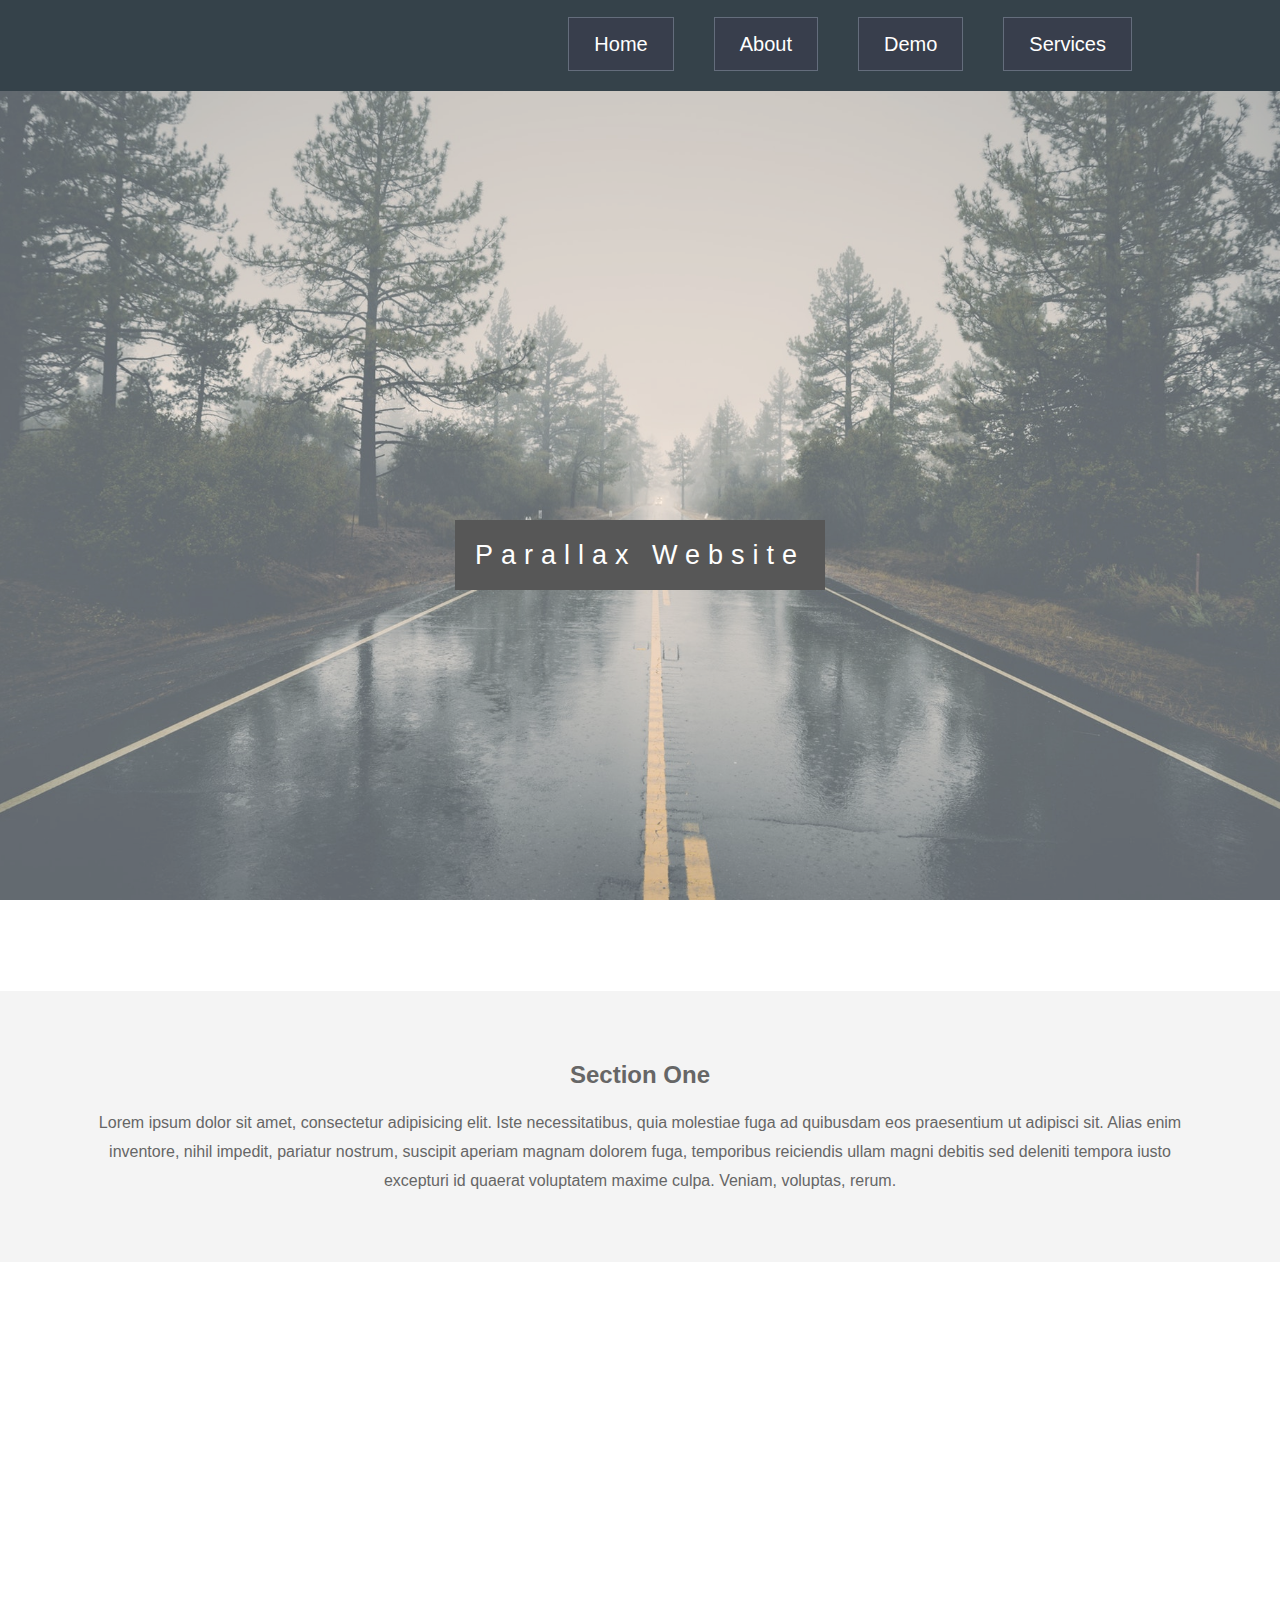
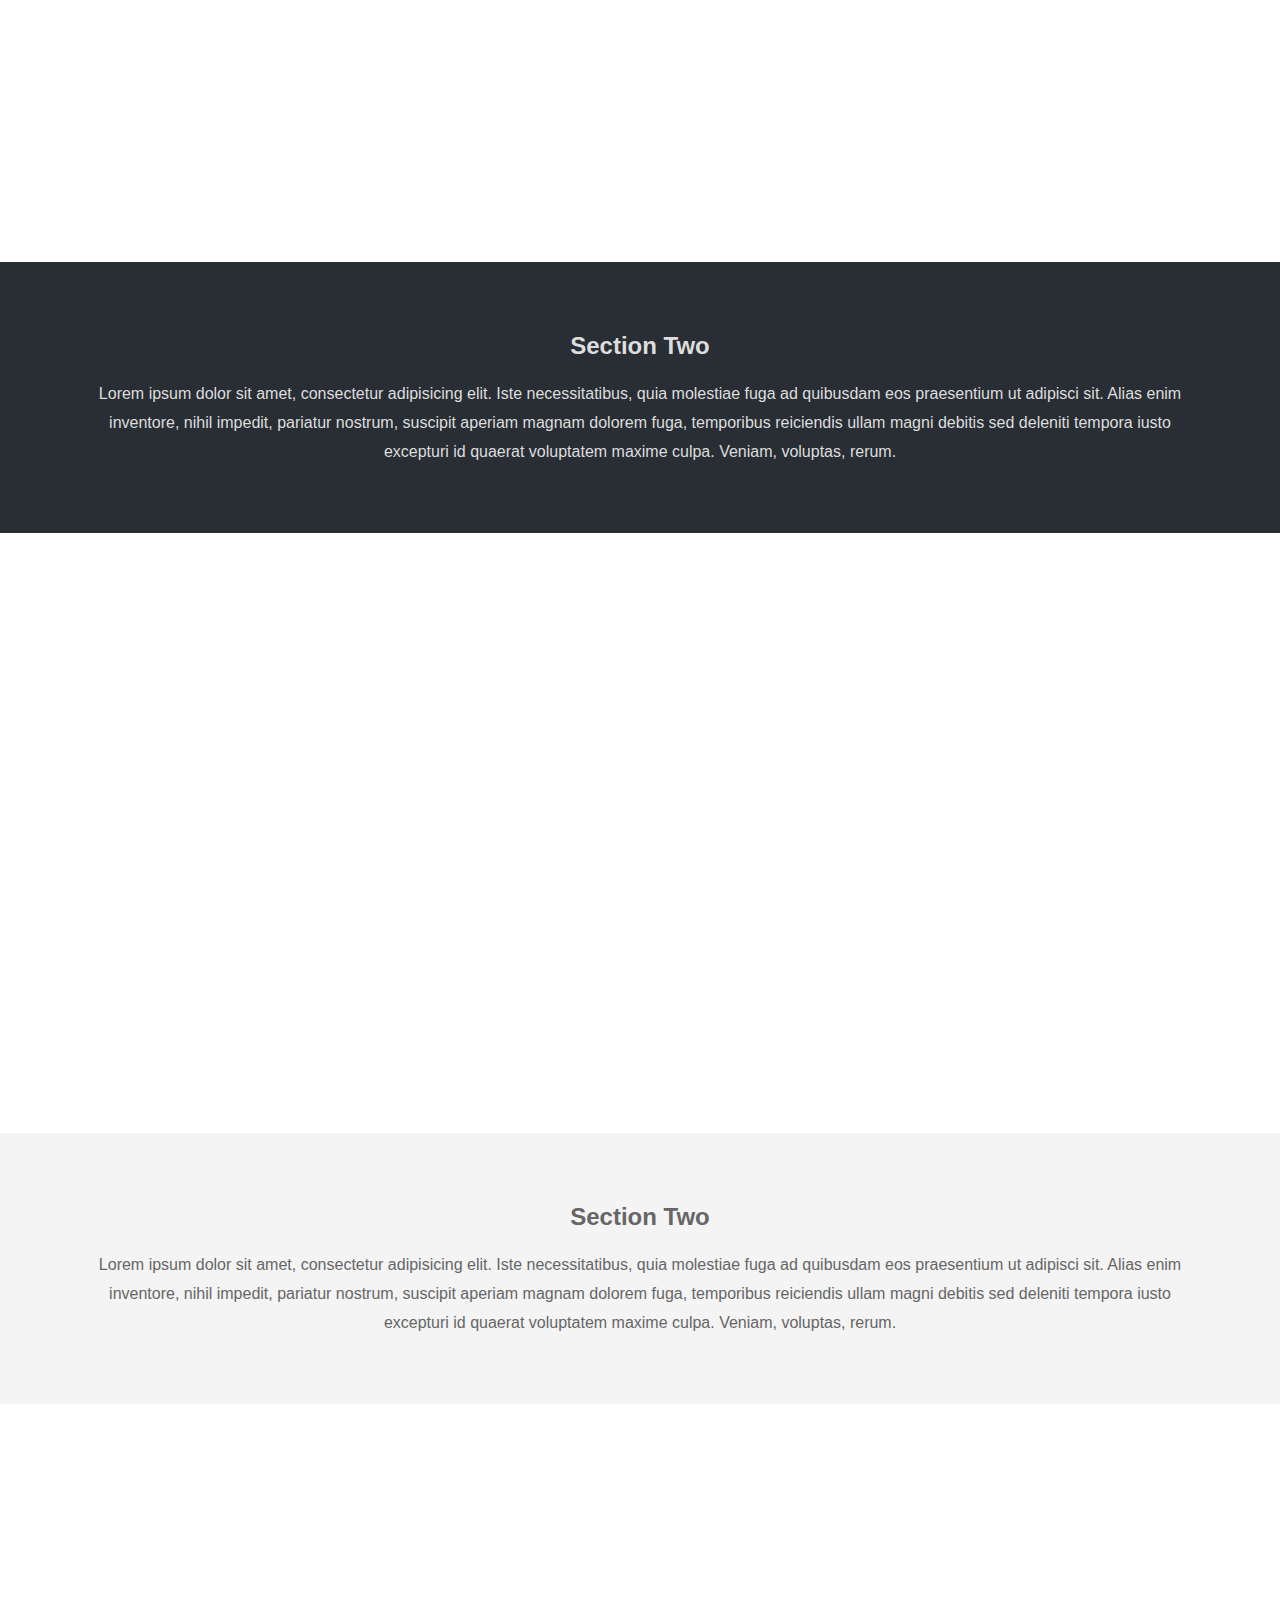
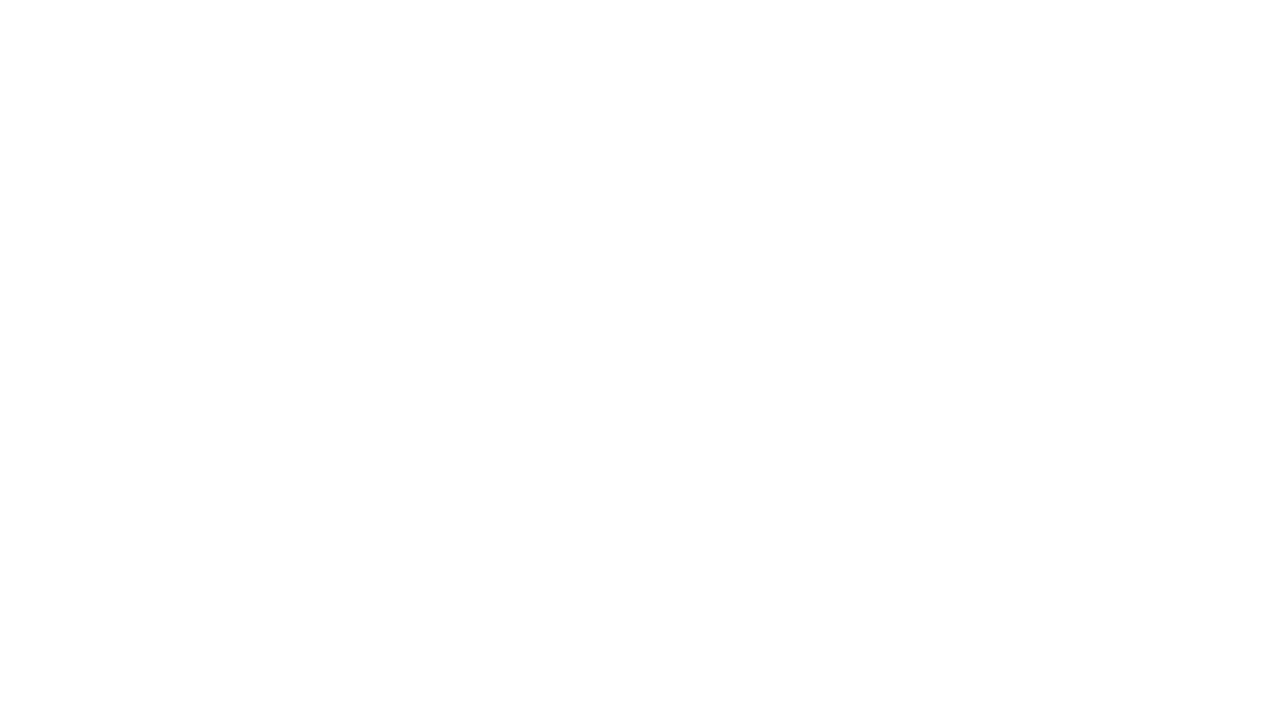
<file: Parallax site/index.html>
<!DOCTYPE html>
<html lang="en">
<head>
	<meta charset="UTF-8">
	<meta charset="viewport" content="width=device-width, initial-scale=1.0">
	<link rel="stylesheet" href="css/style.css">
	<title>Parallax</title>
</head>
<body>
	<header>
		<div class="container">
			<nav>
				<ul>
					<li><a href="services.html">Services</a></li>
					<li><a href="demo.html">Demo</a></li>
					<li><a href="about.html">About</a></li>
				    <li><a href="index.html">Home</a></li>
	
				</ul>
			</nav>
		</div>
	</header>

	<div class="pimg1">
		<div class="ptext">
			<span class="border">
				Parallax Website
			</span>
		</div>
	</div>

  <section class="section section-light">
  	<h2>Section One</h2>
  	<p>
  		Lorem ipsum dolor sit amet, consectetur adipisicing elit. Iste necessitatibus, quia molestiae fuga ad quibusdam eos praesentium ut adipisci sit. Alias enim inventore, nihil impedit, pariatur nostrum, suscipit aperiam magnam dolorem fuga, temporibus reiciendis ullam magni debitis sed deleniti tempora iusto excepturi id quaerat voluptatem maxime culpa. Veniam, voluptas, rerum.
  	</p>
  </section>

  <div class="pimg2">
		<div class="ptext">
			<span class="border trans">
				Image Two Text
			</span>
		</div>
	</div>

	<section class="section section-dark">
  	<h2>Section Two</h2>
  	<p>
  		Lorem ipsum dolor sit amet, consectetur adipisicing elit. Iste necessitatibus, quia molestiae fuga ad quibusdam eos praesentium ut adipisci sit. Alias enim inventore, nihil impedit, pariatur nostrum, suscipit aperiam magnam dolorem fuga, temporibus reiciendis ullam magni debitis sed deleniti tempora iusto excepturi id quaerat voluptatem maxime culpa. Veniam, voluptas, rerum.
  	</p>
  </section>

  <div class="pimg3">
		<div class="ptext">
			<span class="border trans">
				Image Three Text
			</span>
		</div>
	</div>


	<section class="section section-light">
  	<h2>Section Two</h2>
  	<p>
  		Lorem ipsum dolor sit amet, consectetur adipisicing elit. Iste necessitatibus, quia molestiae fuga ad quibusdam eos praesentium ut adipisci sit. Alias enim inventore, nihil impedit, pariatur nostrum, suscipit aperiam magnam dolorem fuga, temporibus reiciendis ullam magni debitis sed deleniti tempora iusto excepturi id quaerat voluptatem maxime culpa. Veniam, voluptas, rerum.
  	</p>
  </section>

  <div class="pimg1">
		<div class="ptext">
			<span class="border trans">
				Parallax Website
			</span>
		</div>
	</div>

	
</body>
</html>
</file>
<file: Parallax site/css/style.css>
body, html {
	height: 100%;
	margin: 0;
	font-size:16px;
	font-family: "Lato", sans-serif;
	font-weight: 400;
	line-height: 1.8em;
	color: #666;
}
.container {
	width: 80%;
	margin: auto;
	overflow: hidden;
	

}

/*start of background*/
.pimg1, .pimg2, .pimg3{
	position: relative;
	opacity: 0.70;
	background-position: center;
	background-size: cover;
	background-repeat: no-repeat;

	background-attachment: fixed;

}


.pimg1{
	background-image: url('../images/img1.jpeg');
	min-height: 100%;

}
.pimg2{
	background-image: url('../images/img2.jpeg');
	min-height: 600px;
	
}
.pimg3{
	background-image: url('../images/img3.jpeg');
	min-height: 600px;
	
}


.section{
	text-align: center;
	padding: 50px 80px;

}
.section-light{
	background-color: #f4f4f4;
	color: #666;
}
.section-dark{
	background-color: #282e34;
	color: #ddd;
}


.ptext{
	position: absolute;
	top: 50%;
	width: 100%;
	text-align: center;
	color: #000;
	font-size: 27px;
	letter-spacing: 8px;

}

.ptext .border{

	background-color: #111;
	color: #fff;
	padding: 20px;


}

.ptext  .trans{
	background-color: transparent;
}

@media(max-width: 568px){
	.pimg1, .pimg2, .pimg3{
		background-attachment: scroll;
	}
}
/*end of background area*/


/*start of navigation*/

header {
	background: #35424a;
	color: #fff;
	padding-top: 10px;
	padding-bottom: 10px;
	min-height: 60px;
	border-bottom: #111 4px;
}

header a{
	background: #383E4C none repeat scroll 0 0;
    border: 1px solid #646d7c;
    color: #fff;
    font-size: 20px;
    padding: 15px 25px;
    text-decoration: none;
    text-transform: capitalize;
    -webkit-transition: all 0.3s ease;
    transition: all 0.3s ease;
}
header a:hover{
	background-color: #646d7c;
}

header ul{
	margin: 0;
	padding: 0;

}
header li{
	float: right;
	display: inline;
	padding: 20px;
}
</file>
